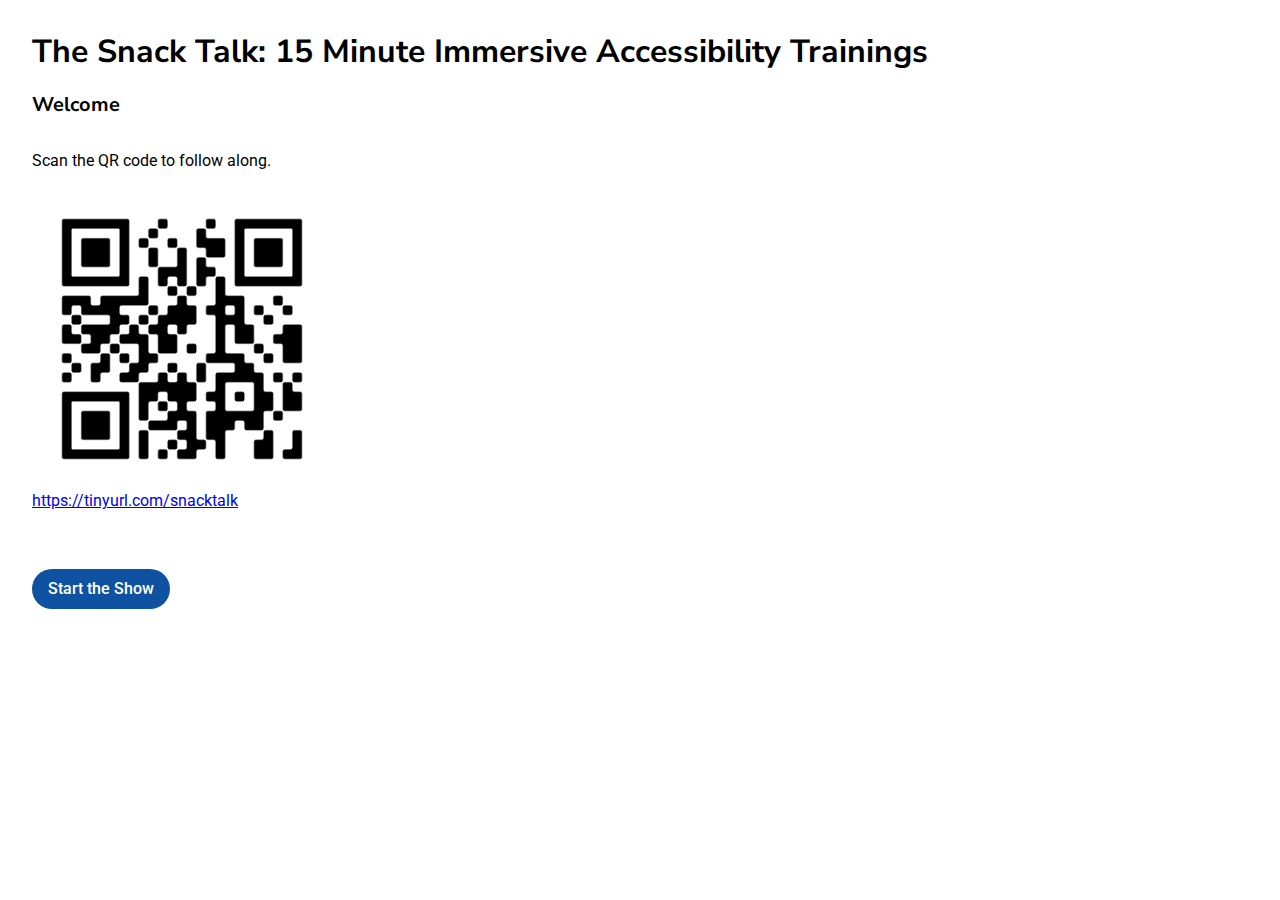
<file: csun23.html>
<!DOCTYPE html>
<!--[if lt IE 7]>      <html class="no-js lt-ie9 lt-ie8 lt-ie7"> <![endif]-->
<!--[if IE 7]>         <html class="no-js lt-ie9 lt-ie8"> <![endif]-->
<!--[if IE 8]>         <html class="no-js lt-ie9"> <![endif]-->
<!--[if gt IE 8]>      <html class="no-js"> <!--<![endif]-->
<html lang="en">
    <head>
        <meta charset="utf-8">
        <meta http-equiv="X-UA-Compatible" content="IE=edge">
        <title>Accessibility Snack Talk</title>
        <meta name="description" content="">
        <meta name="viewport" content="width=device-width, initial-scale=1">
        <link rel="stylesheet" href="csun23.css">
        <!-- begin fonts import -->
        <link rel="preconnect" href="https://fonts.googleapis.com">
        <link rel="preconnect" href="https://fonts.gstatic.com" crossorigin>
        <link href="https://fonts.googleapis.com/css2?family=Nunito+Sans:wght@400;700&family=Roboto:wght@400;500;700&display=swap" rel="stylesheet">
        <!-- end fonts import -->
    </head>
    <body class="ml-2 mt-2 mr-3">
       
        <!-- Slide 1-->

        <h1 class="heading-xl">The Snack Talk: 15 Minute Immersive Accessibility Trainings</h1>
        <div id="slide1">
            <div class="slide-container">
                <h2 id="head0" tabindex="-1" class="heading-l mb-1">Welcome</h2>
                <div class="columns">
                    <p class="column-1">Scan the QR code to follow along.</p>
                    <img src="frame.jpg" width="300" alt="presentation qr code" class="column-1 block">
                    <a href="https://tinyurl.com/snacktalk" class="column-1">https://tinyurl.com/snacktalk</a>
                </div>
            </div>
            <div class="stickyfoot">
                <button id="next0" class="primary-button mt-1" onclick="nextSlide(document.getElementById('slide1'), document.getElementById('slide2'))">Start the Show</button>
            </div>
        </div>
        
        <!-- Slide 2 -->

        <div id="slide2" class="hidden" >
            <div class="slide-container">
                <h2 id="head1" tabindex="-1" class="heading-l mb-1 row-1">Introductions</h2>
                <div class="columns">
                    <div class="mb-2 column-1 mr-2">
                        <h3 class="heading-m">Nikki Volpenhein (she/her)</h3>
                        <p>Product Designer - Kroger Technology & Digital</p>
                        <img src="nikki-volpenhein.png" alt="" class="profile-picture mb-1">
                        <a href="http://www.linkedin.com/in/nikki-volpenhein-653335162" aria-label="LinkedIn for Nikki Volpenhein, opens in new tab" class="link-l" target="_blank">
                            <img height="16" src="linkedin-logo.png" alt="">
                            LinkedIn<img height="16" src="ext.svg" alt="" class="ml-0"></a>
                    </div>
                    <div class="column-2">
                        <h3 class="heading-m">Rose Peruski (she/her)</h3>
                        <p class="body-l">Accessibility Coordinator - Kroger Technology & Digital</p>
                        <img src="rose-pic.jpeg" alt="" class="profile-picture mb-1">
                        <a href="https://www.linkedin.com/in/rose-peruski-cpacc-3a49983" aria-label="LinkedIn for Rose Peruski, opens in new tab" class="link-l" target="_blank">
                            <img height="16" src="linkedin-logo.png" alt="">
                            Linked In<img class="ml-0" height="16" src="ext.svg" alt=""></a>
                    </div>
                </div>
            </div>
            <div class="stickyfoot">
                <button id="previous1" class="secondary-button mt-1 mr-1" onclick="previousSlide(document.getElementById('slide2'), document.getElementById('slide1'))">Previous Slide</button>
                <button id="next1" class="primary-button mt-1" onclick="nextSlide(document.getElementById('slide2'), document.getElementById('slide3'))">Next Slide</button>
            </div>
        </div>

        <!-- Slide 3 -->

        <div id="slide3" class="hidden" >
            <div class="slide-container">
                <h2 class="heading-l" id="head2" tabindex="-1" >The Need</h2>
                <div class="columns">
                    <ul>
                        <li>Most people agree that accessibility and inclusivity are important</li>
                            <ul>
                                <li>Quality products include accessibility</li>
                            </ul>
                            <li>However, knowledge levels and awareness of accessibility vary across the organization</li>
                            <ul>
                                <li>Grass-roots accessibility program is led by passionate individuals, but there's no formal program or training plans</li>
                                <li>Demand is growing for testing, audits, design review</li>
                            </ul>
                            <li>And training takes time and energy</li>
                                <ul>
                                    <li>Colleagues are often spread thin and haven't had time or space to include accessibility and accessibility training</li>
                                    <li>People have many different responsibilities and obligations - an entire hour on top of regular product team, design team, and other meetings is a lot</li>
                                    <li>Accessibility is a huge subject! It can be difficult to know where to start</li>
                                </ul>
                        <li>Office Hours attendance lowered and even canceled due to no attendees</li>
                    </ul>
                </div>
            </div>
            <div class="stickyfoot">
                <button id="previous2" class="secondary-button mt-1 mr-1" onclick="previousSlide(document.getElementById('slide3'), document.getElementById('slide2'))">Previous Slide</button>
                <button id="next2" class="primary-button mt-1" onclick="nextSlide(document.getElementById('slide3'), document.getElementById('slide4'))">Next Slide</button>
            </div>
        </div>
        
        <!-- Slide 4 --> 

        <div id="slide4" class="hidden" >
            <div class="slide-container">
                <h2 class="heading-l mb-1" id="head3" tabindex="-1" >Past Trainings</h2>
                <div class="columns">
                    <div class="column-1">
                        <h3 class="heading-m">Mandatory Product Design Accessibility Training</h3>
                        <p>An hour long accessibility 101 course, contained information like:</p>
                        <ul>
                            <li>Section 508 & the Americans with Disabilities Act</li>
                            <li>Examples and discussion of inaccessible design</li> 
                            <li>Visualizations of global disability statistics</li>
                            <li>Overview of Web Content Accessibility Guidelines (WCAG)</li>
                            <li>POUR (Perceivable, Operable, Understandable, Robust) principles</li>
                            <li>Discussion of personas needing accessible features</li>
                            <li>Design & testing best practices</li>
                        </ul>
                        <img class="mb-2 mt-2" width="400" src="global-accessibility.png" alt="A globe showing the proportions of the 7.7 billion person global population who benefit from accessible design: 1 billion people have disabilities, over 700 million are aging, 2.4 billion people are friends and family of those with disabilities, and over 3 billion people benefit from the curb cut effect">
                    </div>
                    <div class="column-2">
                        <h3 class="heading-m">HTML Formatted Training</h3>
                        <p>A twenty minute training sandwiched between other topics in a monthly product design presentation.</p>
                        <p>We pulled up an HTML page and examined the code alongside it. We examined topics like:</p>
                        <ul>
                            <li>Heading structure</li>
                            <li>Accessibility labeling</li>
                            <li>Alt text</li>
                            <li>Semantic formatting for tables</li>
                        </ul>
                        <img class="mt-2" src="first-html-training.png" alt="Our first HTML training was a dummy scheduling page that included headings, navigation, a form, and a table for scheduling timeslots" width="400">
                    </div>
                </div>
            </div>
            <div class="stickyfoot">
                <button id="previous3" class="secondary-button mt-1 mr-1" onclick="previousSlide(document.getElementById('slide4'), document.getElementById('slide3'))">Previous Slide</button>
                <button id="next3" class="primary-button mt-1" onclick="nextSlide(document.getElementById('slide4'), document.getElementById('slide5'))">Next Slide</button>
            </div>
        </div>
        
        <!-- Slide 5 -->   

        <div id="slide5" class="hidden" >
            <div class="slide-container">
                <h2 class="heading-l mb-1" id="head4" tabindex="-1">Introducing Snack Talks</h2>
                <div class="columns">
                    <ul>
                        <li class-="mb-1"> Name: "Snack Talk" - A bite-sized piece of information that takes about as long to consume as your afternoon snack</li>
                        <li class="mb-1">According to an <a href="https://www.amjmed.com/article/S0002-9343(16)31217-7/fulltext" target="_blank">article from the Alliance for Academic Internal Medicine, <img height="16" src="ext.svg" alt="opens in new tab"></a> doctors Avraham Z. Cooper, MD and Jeremy B. Richards, MD, MA stated, “adult learning data suggest that typical learner attention span wanes after about 15 to 20 minutes.”</li>
                        <li class="mb-1">The snack talk confers multiple benefits:
                            <ul>
                                <li>Keeps attendees engaged</li>
                                <li>Maximizes learning</li>
                                <li>Allows time for office hours</li>
                                <li>Smaller time ask for live viewers and those watching the recording</li>
                            </ul>
                        </li>
                    </ul>
                </div>
            </div>
            <div class="stickyfoot">
                <button id="previous4"  class="secondary-button mt-1 mr-1" onclick="previousSlide(document.getElementById('slide5'), document.getElementById('slide4'))">Previous Slide</button>
                <button id="next4" class="primary-button mt-1" onclick="nextSlide(document.getElementById('slide5'), document.getElementById('slide6'))">Next Slide</button>
            </div>
        </div>
        
         <!-- Slide 6 -->

        <div id="slide6" class="hidden" >
            <div class="slide-container">
                <h2 class="heading-l mb-1" id="head5" tabindex="-1">The Snack Talk Format</h2>
                <div class="columns">
                    <div class="column-1">
                        <ul>
                            <li>Focused on a single topic:
                                <ul>
                                    <li>15 minute time constraint</li>
                                    <li>Works with people's natural attention span</li>
                                    <li>Detailed, in depth discussion with minimal overwhelm</li>
                                </ul>
                            </li>
                            <li>Goes back to the source: HTML
                                <ul>
                                    <li>Functional elements allow us to examine accessibility features in real time</li>
                                    <li>We use inspect mode, screen readers, and other assistive technology to demonstrate how the code affects accessibility</li>
                                    <li>When attendees ask questions, we can <em>show</em>  them answers</li>
                                </ul>
                            </li>
                            <li>Nested within our office hours</li>
                                <ul>
                                    <li>Provides an entry point for those who may feel intimidated signing up for office hours</li>
                                    <li>Encourages future sign ups</li>
                                    <li>People sometimes stick around after the snack talk to listen to topics their peers are bringing up during office hours; having the snack talk first encourages peer to peer learning</li>
                                </ul>
                        </ul>
                    </div>
                </div>
            </div>
            <div class="stickyfoot">
                <button id="previous5" class="secondary-button mt-1 mr-1" onclick="previousSlide(document.getElementById('slide6'), document.getElementById('slide5'))">Previous Slide</button>
                <button  id="next5" class="primary-button mt-1" onclick="nextSlide(document.getElementById('slide6'), document.getElementById('slide7'))">Next Slide</button>
            </div>
        </div>

        <!-- Slide 7 -->

        <div id="slide7" class="hidden" >
            <div class="slide-container">
                <h2 id="head9" class="heading-l mb-1" tabindex="-1">Results</h2>
                <div class="columns">
                    <div class="column-1">
                        <ul>
                            <li>Attendance Before Snack Talks: </li>
                                <ul>
                                    <li>Before Snack Talks: Average of 4</li>
                                    <li>After Snack Talks: Average of 10</li>
                                    <li>More than doubled attendance!</li>
                                    <li>Unique Attendees: 57</li>
                                </ul>
                        </ul>
                        <ul>
                            <li>Office Hour Sign Ups:</li>
                            <ul>
                                <li>Before Snack Talks: 14 </li>
                                <li>After Snack Talks: 18</li>
                                <li>28% increase for design review</li>
                            </ul>
                        </ul>
                    </div>
                    <div class="column-2">
                        <ul>
                            <li>Anecdotal:</li>
                            <ul>
                                <li>Developer came to Office Hours knowing we were discussing image alt text to ask questions</li>
                                    <ul>
                                        <li>Prevented separate messages or meetings</li>
                                        <li>Saved us from accidentally implementing a complicated, unnecessary pattern</li>
                                        <li>Reached a larger audience than just that one team</li>
                                    </ul>
                                <li>After attending a snack talk on landmarks, a designer researched independently to apply landmarks to her products. Now she is the designer
                                    for products that appear on every page, helping us design preemptively for landmarks rather than discovering they are missing after development. 
                                </li>
                            </ul>
                        </ul>
                    </div>
                    <div class="stickyfoot">
                        <button id="previous6" class="secondary-button mt-1 mr-1" onclick="previousSlide(document.getElementById('slide7'), document.getElementById('slide6'))">Previous Slide</button>
                        <button id="next6" class="primary-button mt-1" onclick="nextSlide(document.getElementById('slide7'), document.getElementById('slide8'))">Next Slide</button>
                    </div>
                </div>
            </div>
        </div>

        <!-- Slide 8 -->

        <div id="slide8" class="hidden" >
            <div class="slide-container">
                <h2 class="heading-l mb-1" id="head6" tabindex="-1" >Bite #1: Make It Fun & Genuine</h2>
                <div class="columns">
                    <div class="column-1">
                        <h3 class="heading-m">Fun</h3>
                        <p>Most examples center around the TV show The Office.</p>

                        <ul>
                            <li>No one feels that their product is singled out</li>
                            <li>The Office is widely known and generally not controversial</li>
                            <li>The Office is easy to riff off of to bring in moments of laughter or smiles</li>
                        </ul>
                        <h3 class="heading-m mt-2">Genuine</h3>
                        <div>
                            Our sessions and recordings are by no means perfect. The struggles we go through when an assistive technology doesn’t do what we expect (despite all the practicing we do beforehand) is relatable and puts people at ease that if they are having trouble it isn’t because they are incapable of learning accessibility or the tools, but that it isn’t always easy and clear cut. We tell people “progress over perfection” and it rings true when we are demonstrating that ourselves.
                        </div>
                    </div>
                    <div class="column-2">
                        <h3 class="heading-m" id="dwight_app2">Schrute Farms Reservations</h3>
                        <p id="note">Note: Date of Birth should include the Day, Month, and Year of Our Lord </p>
                        <form action="" role="form" aria-label="Request to reserve at Schrute Farms">
                            <label for="first3" class="block mb-0">Given Name</label>
                            <input type="text" id="first3"required>
                            <label class="mt-2 block"> Family Name
                                <input class="mt-0 block" type="text" required>
                            </label>
                        </form>
                    </div>
                </div>
            </div>
            <div class="stickyfoot">
                <button id="previous7" class="secondary-button mt-1 mr-1" onclick="previousSlide(document.getElementById('slide8'), document.getElementById('slide7'))">Previous Slide</button>
                <button id= "next7" class="primary-button mt-1" onclick="nextSlide(document.getElementById('slide8'), document.getElementById('slide9'))">Next Slide</button>
            </div>
        </div>

        <!-- Slide 9 -->

        <div id="slide9" class="hidden" >
            <div class="slide-container">
                <h2 class="heading-l mb-1" id="head7" tabindex="-1" >Bite #2: Bring Others In</h2>
                <div class="columns">
                    <ul>
                        <li>Encouraging others' contribution to the conversation builds accessibility culture</li>
                        <li>Examples:
                            <ul>
                                <li>Upon prompting new attendees to talk about their experience with accessibility, one developer shared that he had done work previously on auditing products for accessibility, and he offered to assist with future audits.</li>
                                <li>In our alt tag snack talk attendees had the opportunity to try writing alt text themselves for different images. UX Writers were in attendance, which opened the door for future collaboration with UX Writing.</li>
                                <li>Accessibility leadership meetings include designers and developers from our design system. Not only does this established partnership fuel collaboration in making our code accessible at the source, but it also means we can invite design system developers to share their vast accessibility knowledge in future snack talks.</li>
                            </ul>
                        </li>
                    </ul>
                </div>

                


               
                    <div class="stickyfoot">
                        <button id="previous8"class="secondary-button mt-1 mr-1" onclick="previousSlide(document.getElementById('slide9'), document.getElementById('slide8'))">Previous Slide</button>
                        <button id="next8" class="primary-button mt-1" onclick="nextSlide(document.getElementById('slide9'), document.getElementById('slide10'))">Next Slide</button>
                    </div>
                </div>
            </div>
        </div>

        <!-- Slide 10 -->

        <div id="slide10" class="hidden" >
            <div class="slide-container">
                <h2 class="heading-l row-1" id="head8" tabindex="-1" >Bite #3: Make It Available</h2>
                <div class="columns">
                    <div class="column-1">
                        <ul>
                            <li>Shameless self promotion is encouraged</li>
                            <li>Snack talks are recorded and uploaded into Sharepoint/Teams</li>
                            <li>Reminder posts about Snack Talks and uploads</li>
                            <li>Promote in meetings with target audience</li>
                            <li>Other promotion ideas: 
                                <ul>
                                    <li>
                                        Email blast
                                    </li>
                                    <li>Share links in newsletter</li>

                                </ul>
                                </li>
                        </ul>
                    </div>
                    <div class="column-2">
                        <img src="here_for_the_snacks.png" alt="here for the snacks with dancing snacks" width="300px">
                    </div>
                    </div>
                </div>
                <div class="stickyfoot">
                    <button id="previous9" class="secondary-button mt-1 mr-1" onclick="previousSlide(document.getElementById('slide10'), document.getElementById('slide9'))">Previous Slide</button>
                    <button id="next9" class="primary-button mt-1" onclick="nextSlide(document.getElementById('slide10'), document.getElementById('slide11'))">Next Slide</button>
                </div>
            </div>
        </div>

        <!-- Slide 11  -->
        <div id="slide11" class="hidden" >
            <div class="slide-container">
                <h2 id="head10" tabindex="-1" class="heading-l mb-1 thanks" >Thank You</h2>
                <div class="columns">
                    <img class="profile-picture column-1" src="kroji-rose.png" alt="Kroji of Rose">
                    <img class="profile-picture column-2" src="kroji-nikki.png" alt="Kroji of Nikki">
                </div>
            <div>
                
            </div>
            </div>
            <div class="stickyfoot">
                <button id="previous10" class="secondary-button mt-1 mr-1" onclick="previousSlide(document.getElementById('slide11'), document.getElementById('slide10'))">Previous Slide</button>
                <button id="next10" class="primary-button mt-1" onclick="nextSlide(document.getElementById('slide11'), document.getElementById('slide1'))">Back to Beginning</button>
            </div>
        </div>


        
        <!--[if lt IE 7]>
            <p class="browsehappy">You are using an <strong>outdated</strong> browser. Please <a href="#">upgrade your browser</a> to improve your experience.</p>
        <![endif]-->
        
        <script src="csun23.js" async defer></script>
    </body>
</html>
</file>
<file: csun23.css>
body{
    font-family: 'Roboto', sans-serif;
    font-size: 1rem;
    line-height: 1.5rem;
}

p {
    max-width: 35rem;
}

input {
    border: 1px solid #8B8F94;
    font-family: 'Roboto', sans-serif;
    font-size: 1rem;
    height: 2rem;
    border-radius: .5rem;
    width: 15rem;
    padding-left: 1rem;
}

input:focus {
    border: 1px solid #0F52A2;
}

select {
    border: 1px solid #8B8F94;
    background: #fff;
    box-shadow: none;
    font-family: 'Roboto', sans-serif;
    font-size: 1rem;
    height: 2rem;
    border-radius: .5rem;
    /* width: 6rem; */
    padding-left: 1rem;
}

select:focus {
    border: 1px solid #0F52A2;
}

.hidden{
    display: none;
}

.block {
    display: block;
}

.inline-block {
    display: inline-block;
}

.data-font-l {
    font-family: 'Nunito Sans', sans-serif;
    font-size: 4rem;
}

.heading-xl {
    font-family: 'Nunito Sans', sans-serif;
    font-size: 2rem;
    line-height: 2.5rem;
}

.heading-l {
    font-family: 'Nunito Sans', sans-serif;
    font-size: 1.25rem;
    line-height: 1.5rem;
}

.heading-m {
    font-family: 'Nunito Sans', sans-serif;
    font-size: 1.125rem;
    line-height: 1.25rem;
}

.heading-s {
    font-family: 'Nunito Sans', sans-serif;
    font-size: 1rem;
    line-height: 1.25rem;
    font-weight: 700;
}

.body-l {
    font-family: 'Roboto', sans-serif;
    font-size: 1rem;
    line-height: 1.5rem;
}

.link-l {
    font-family: 'Roboto', sans-serif;
    font-size: 1rem;
    line-height: 1.5rem;
    color: #0F52A2;
}

.body-m {
    font-family: 'Roboto', sans-serif;
    font-size: .75rem;
    line-height: 1.25rem;
}

.primary-button {
    font-family: 'Roboto', sans-serif;
    font-size: 1rem;
    font-weight: 500;
    line-height: 1.5rem;
    padding: .5rem 1rem;
    background: #0F52A2;
    color: #FFFFFF;
    border: none;
    border-radius: 1.25rem;
    cursor: pointer;
}

.primary-button:hover {
    background-color: #074085;
}


.secondary-button {
    font-family: 'Roboto', sans-serif;
    font-size: 1rem;
    font-weight: 500;
    line-height: 1.5rem;
    padding: .5rem 1rem;
    color: #0F52A2;
    background: rgba(0, 0, 0, 0);
    border: 1px solid #0F52A2;
    border-radius: 1.25rem;
    cursor: pointer;
}

.secondary-button:hover {
    background-color: #0F52A2;
    color: #fff;
}

.alternate-primary-button {
    font-family: 'Roboto', sans-serif;
    font-size: 1rem;
    font-weight: 500;
    line-height: 1.5rem;
    padding: .5rem 1rem;
    color: #0F52A2;
    background: rgba(139, 143, 148, .32);
    border: none;
    border-radius: 1.25rem;
    cursor: pointer;
}

.alternate-primary-button:hover {
    color: #0F52A2;
    background: rgba(139, 143, 148, .32);
    border: 1px solid rgba(139, 143, 148, 0);
}

.alternate-primary-button:active {
    color: #fff;
    background: #0F52A2;
    border: 1px solid rgba(139, 143, 148, 0);
}

.mt-0 {
    margin-top: .5rem;
}

.mt-1 {
    margin-top: 1rem;
}

.mt-2 {
    margin-top: 2rem;
}

.mb-0 {
    margin-bottom: .5rem;
}

.mb-1 {
    margin-bottom: 1rem;
}

.mb-2 {
    margin-bottom: 2rem;
}

.mb-3 {
    margin-bottom: 3rem;
}

.mr-0 {
    margin-right: .5rem;
}

.mr-1 {
    margin-right: 1rem;
}

.mr-2 {
    margin-right: 2rem;
}

.mr-3 {
    margin-right: 3rem;
}

.ml-0 {
    margin-left: .5rem;
}

.ml-1 {
    margin-left: 1rem;
}

.ml-2 {
    margin-left: 2rem;
}

.slide-container {
    margin-bottom: 2.5rem;
    height: 100%;
    width: 100%;
}

.stickyfoot {
    height: 5rem;
    position: sticky;
    bottom: 0px;
    background: #fff;
    margin: 0;
}

.pagination {
    position: absolute;
    right: 1rem;
    bottom: 1rem;
}

.profile-picture{
    max-height: 200px;
    max-width: 100%;
    display: block;
}

button:focus{
    outline: #0F52A2 2px solid;
    outline-offset: 2px;
}

@media (min-width: 900px) {
    
    .columns {
        display: grid;
        grid-template-columns: 50% 50%;
    }
    
    .column-1 {
        grid-column: 1 / 2;
        margin-right: 3rem;
    }
    
    .column-2 {
        grid-column: 2 / 3;
        margin-right: 3rem;
    }

}

@media (min-width: 1280px) {
    .columns {
        display: grid;
        grid-template-columns: 568px 568px;
    }
    
    .pagination {
        left: 920px;
    }

    .column-1 {
        margin-right: 5rem;
    }
    
    .column-2 {
        margin-right: 5rem;
    }
}
</file>
